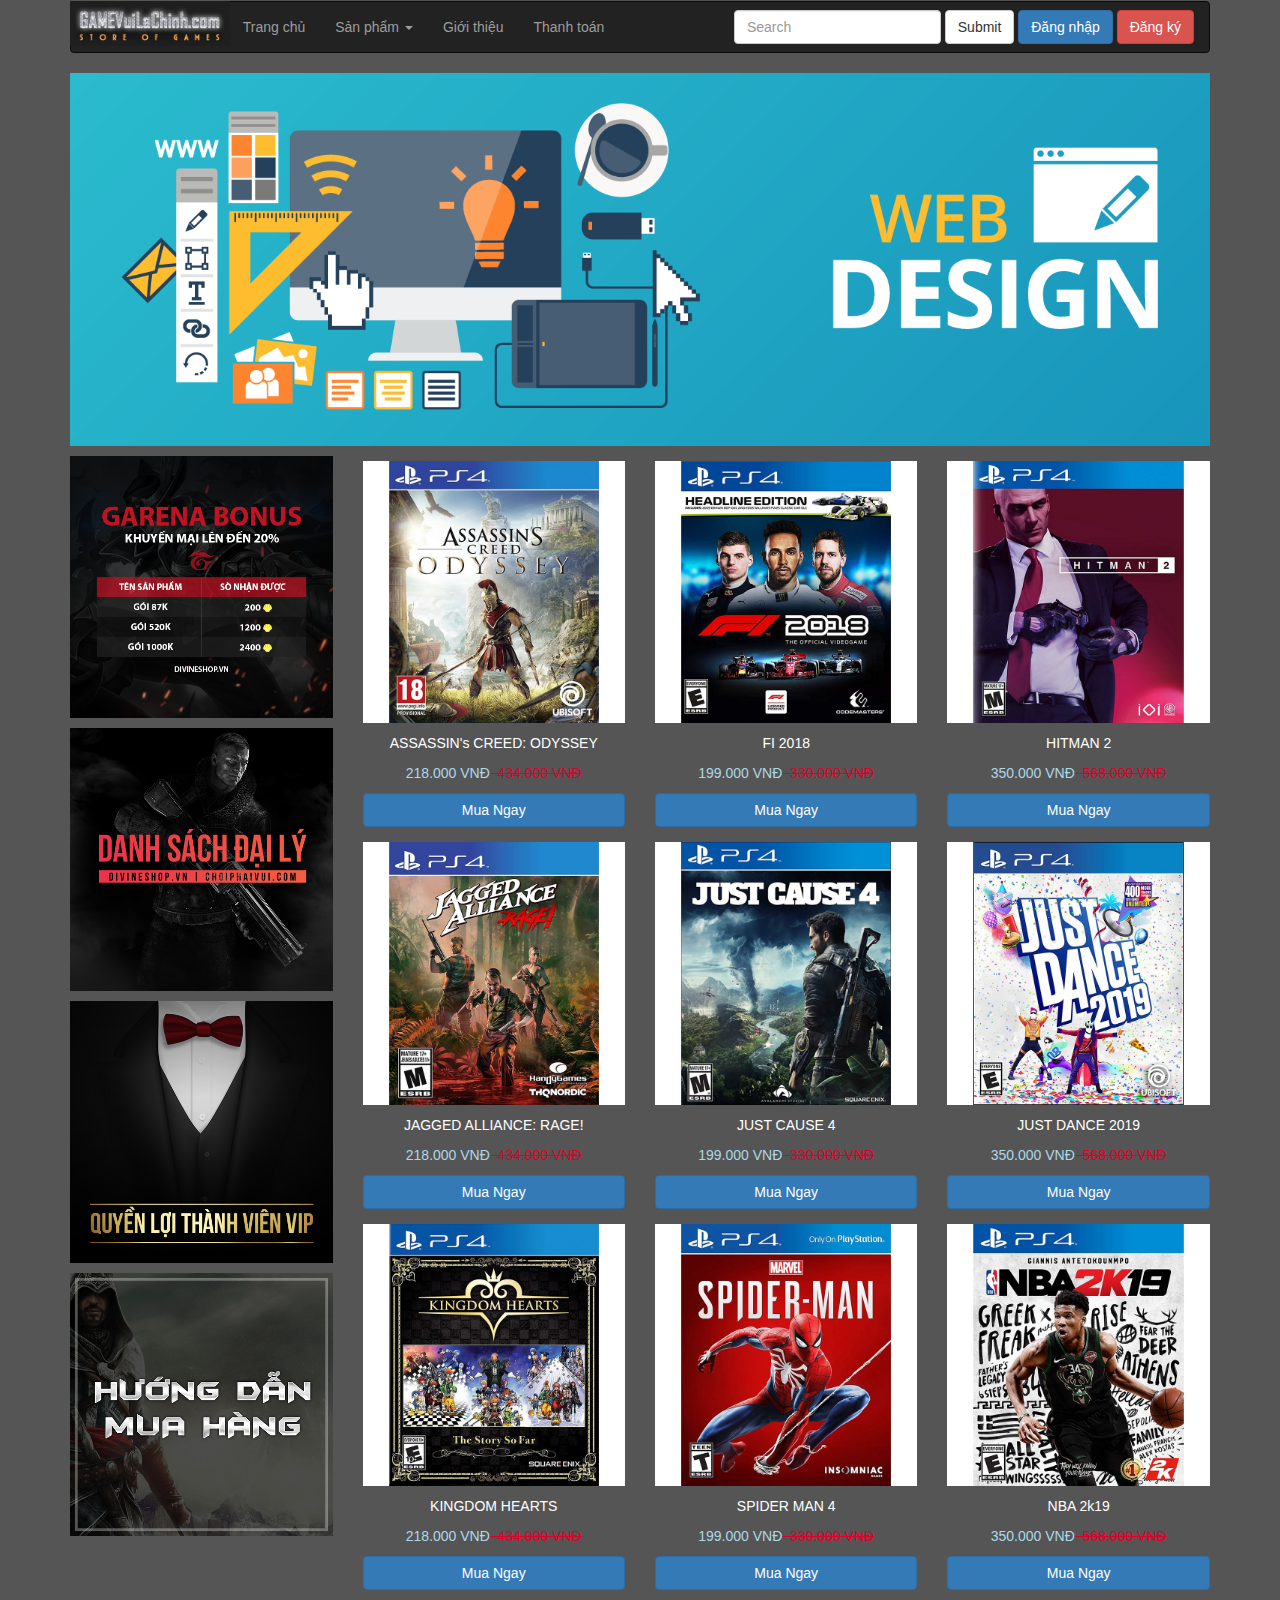
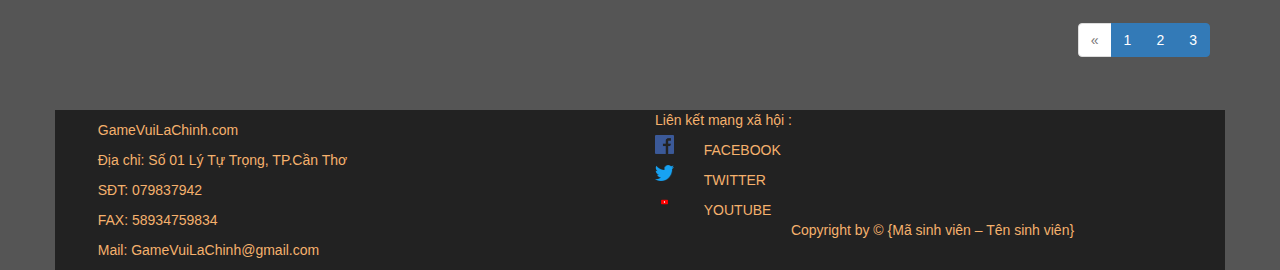
<file: index.html>
<!DOCTYPE html>
<html>
<head>
	<title>Index</title>
	<meta charset="utf-8">
	<link href="vendor/bootstrap/css/bootstrap.min.css" type="text/css" rel="stylesheet" />
    <script src="vendor/jquery/jquery.min.js"></script>
    <script src="vendor/bootstrap/js/bootstrap.min.js"></script>
    <link rel="stylesheet" type="text/css" href="css/index.css">
</head>
<body>
		<!-- HEADER -->
		<header>
		<div class="container">
		<!-- LOGO -->
		<div class="row">
			<div class="col-md-12">
				<a href="index.html">
					<img src="img/logoweb.png" class="img-responsive" id="logopic" alt="Responsive image">
				</a>
			</div>
		</div>
		<!-- END LOGO -->
		<div class="row">
			<!-- NAVBAR -->
			<div class="col-md-12">
				<nav class="navbar navbar-inverse">
				    <!-- Brand and toggle get grouped for better mobile display -->
				    <div class="navbar-header">
				      <button type="button" class="navbar-toggle collapsed" data-toggle="collapse" data-target="#bs-example-navbar-collapse-1" aria-expanded="false">
				        <span class="sr-only">Toggle navigation</span>
				        <span class="icon-bar"></span>
				        <span class="icon-bar"></span>
				        <span class="icon-bar"></span>
				      </button>
				      <a class="navbar-brand" href="#">GAMERVUICHI</a>
				    </div>

				    <!-- Collect the nav links, forms, and other content for toggling -->
				    <div class="collapse navbar-collapse" id="bs-example-navbar-collapse-1">
				      <ul class="nav navbar-nav">
				        <li><a href="index.html">Trang chủ</a></li>
				        <li class="dropdown">
				          <a href="#" class="dropdown-toggle" data-toggle="dropdown" role="button" aria-haspopup="true" aria-expanded="false">Sản phẩm <span class="caret"></span></a>
				          <ul class="dropdown-menu">
				            <li><a href="#">Hành động</a></li>
				            <li><a href="#">Nhập vai</a></li>
				            <li><a href="#">Thể thao</a></li>
				            <li role="separator" class="divider"></li>
				            <li><a href="#">Game online bản quyền</a></li>
				            <li role="separator" class="divider"></li>
				            <li><a href="#">Khác</a></li>
				          </ul>
				          <li><a href="#">Giới thiệu</a></li>
				          <li><a href="payment.html">Thanh toán</a></li>
				        </li>
				      </ul>
				      <form class="navbar-form navbar-right">
				        <div class="form-group">
				          <input type="text" class="form-control" placeholder="Search">
				        </div>
				        <button type="submit" class="btn btn-default">Submit</button>
				        <button type="submit" class="btn btn-primary">Đăng nhập</button>
				        <button type="submit" class="btn btn-danger">Đăng ký</button>
				      </form>
				      </div><!-- /.navbar-collapse -->
				</nav>
			</div>
			<!-- END NAVBAR -->
		</div>
		</div>
		</header>
		<!-- END HEADER -->
	<!-- CONTAINER -->
	<div class="container">
		<!-- BANNER -->
		<div class="row">
			<div class="col-md-12">
				<img src="img/banner.png" class="img-responsive" id="bannerpic" alt="Responsive image">
			</div>
		</div>
		<!-- END BANNER -->
		<!-- CONTENT -->
		<div class="row">
			<!-- CONTENT LEFT -->
			<div class="col-md-3">
				<!-- ROW 1 -->
				<div class="row">
					<div class="col-md-12">
						<img src="img/content-left-1.png" class="img-responsive" id="contentleftpic" alt="Responsive image">
					</div>
				</div>
				<!-- END ROW 1 -->
				<!-- ROW 2 -->
				<div class="row">
					<div class="col-md-12">
						<img src="img/content-left-2.png" class="img-responsive" id="contentleftpic" alt="Responsive image">
					</div>
				</div>
				<!-- END ROW 2 -->
				<!-- ROW 3-->
				<div class="row">
					<div class="col-md-12">
						<img src="img/content-left-3.png" class="img-responsive" id="contentleftpic" alt="Responsive image">
					</div>
				</div>
				<!-- END ROW 3 -->
				<!-- ROW 4 -->
				<div class="row">
					<div class="col-md-12">
						<img src="img/content-left-4.png" class="img-responsive" id="contentleftpic" alt="Responsive image">
					</div>
				</div>
				<!-- END ROW 4 -->
			</div>
			<!-- END CONTENT LEFT -->
			<!-- CONTENT RIGHT -->
			<div class="col-md-9">
				<!-- ROW 1 -->
				<div class="row">
					<div class="col-md-4">
						<div class="row">
							<div class="col-md-12">
								<img src="img/product_1.jpg" class="img-responsive" id="productpic" alt="Responsive image">
							</div>
						</div>
						<div class="row">
							<div class="col-md-12">
								<p style="text-align: center; color: white; padding-top: 10px;">ASSASSIN's CREED: ODYSSEY</p>
							</div>
						</div>
						<div class="row">
							<div class="col-md-12">
								<p><span style="color:lightblue;">218.000 VNĐ</span><span style="color: #DF0029;"><DEL>&nbsp;&nbsp;434.000 VNĐ</DEL></span></p>
							</div>
						</div>
						<div class="row">
							<div class="col-md-12">
								<button type="button" class="btn btn-primary btn-large btn-block" style="margin-bottom: 5px;">Mua Ngay</button>
							</div>
						</div>
					</div>
					<div class="col-md-4">
						<div class="row">
							<div class="col-md-12">
								<img src="img/product_2.jpg" class="img-responsive" id="productpic" alt="Responsive image">
							</div>
						</div>
						<div class="row">
							<div class="col-md-12">
								<p style="text-align: center; color: white; padding-top: 10px;">FI 2018</p>
							</div>
						</div>
						<div class="row">
							<div class="col-md-12">
								<p><span style="color:lightblue;">199.000 VNĐ</span><span style="color: #DF0029;"><DEL>&nbsp;&nbsp;330.000 VNĐ</DEL></span></p>
							</div>
						</div>
						<div class="row">
							<div class="col-md-12">
								<button type="button" class="btn btn-primary btn-large btn-block">Mua Ngay</button>
							</div>
						</div>
					</div>
					<div class="col-md-4">
						<div class="row">
							<div class="col-md-12">
								<img src="img/product_3.jpg" class="img-responsive" id="productpic" alt="Responsive image">
							</div>
						</div>
						<div class="row">
							<div class="col-md-12">
								<p style="text-align: center; color: white; padding-top: 10px;">HITMAN 2</p>
							</div>
						</div>
						<div class="row">
							<div class="col-md-12">
								<p><span style="color:lightblue;">350.000 VNĐ</span><span style="color: #DF0029;"><DEL>&nbsp;&nbsp;568.000 VNĐ</DEL></span></p>
							</div>
						</div>
						<div class="row">
							<div class="col-md-12">
								<button type="button" class="btn btn-primary btn-large btn-block">Mua Ngay</button>
							</div>
						</div>
					</div>
				</div>
				<!-- END ROW 1 -->
				<!-- ROW 2 -->
				<div class="row">
					<div class="col-md-4">
						<div class="row">
							<div class="col-md-12">
								<img src="img/product_4.jpg" class="img-responsive" id="productpic" alt="Responsive image">
							</div>
						</div>
						<div class="row">
							<div class="col-md-12">
								<p style="text-align: center; color: white; padding-top: 10px;">JAGGED ALLIANCE: RAGE!</p>
							</div>
						</div>
						<div class="row">
							<div class="col-md-12">
								<p><span style="color:lightblue;">218.000 VNĐ</span><span style="color: #DF0029;"><DEL>&nbsp;&nbsp;434.000 VNĐ</DEL></span></p>
							</div>
						</div>
						<div class="row">
							<div class="col-md-12">
								<button type="button" class="btn btn-primary btn-large btn-block" style="margin-bottom: 5px;">Mua Ngay</button>
							</div>
						</div>
					</div>
					<div class="col-md-4">
						<div class="row">
							<div class="col-md-12">
								<img src="img/product_5.jpg" class="img-responsive" id="productpic" alt="Responsive image">
							</div>
						</div>
						<div class="row">
							<div class="col-md-12">
								<p style="text-align: center; color: white; padding-top: 10px;">JUST CAUSE 4</p>
							</div>
						</div>
						<div class="row">
							<div class="col-md-12">
								<p><span style="color:lightblue;">199.000 VNĐ</span><span style="color: #DF0029;"><DEL>&nbsp;&nbsp;330.000 VNĐ</DEL></span></p>
							</div>
						</div>
						<div class="row">
							<div class="col-md-12">
								<button type="button" class="btn btn-primary btn-large btn-block">Mua Ngay</button>
							</div>
						</div>
					</div>
					<div class="col-md-4">
						<div class="row">
							<div class="col-md-12">
								<img src="img/product_6.jpg" class="img-responsive" id="productpic" alt="Responsive image">
							</div>
						</div>
						<div class="row">
							<div class="col-md-12">
								<p style="text-align: center; color: white; padding-top: 10px;">JUST DANCE 2019</p>
							</div>
						</div>
						<div class="row">
							<div class="col-md-12">
								<p><span style="color:lightblue;">350.000 VNĐ</span><span style="color: #DF0029;"><DEL>&nbsp;&nbsp;568.000 VNĐ</DEL></span></p>
							</div>
						</div>
						<div class="row">
							<div class="col-md-12">
								<button type="button" class="btn btn-primary btn-large btn-block">Mua Ngay</button>
							</div>
						</div>
					</div>
				</div>
				<!-- END ROW 2 -->
				<!-- ROW 3 -->
				<div class="row">
					<div class="col-md-4">
						<div class="row">
							<div class="col-md-12">
								<img src="img/product_7.jpg" class="img-responsive" id="productpic" alt="Responsive image">
							</div>
						</div>
						<div class="row">
							<div class="col-md-12">
								<p style="text-align: center; color: white; padding-top: 10px;">KINGDOM HEARTS</p>
							</div>
						</div>
						<div class="row">
							<div class="col-md-12">
								<p><span style="color:lightblue;">218.000 VNĐ</span><span style="color: #DF0029;"><DEL>&nbsp;&nbsp;434.000 VNĐ</DEL></span></p>
							</div>
						</div>
						<div class="row">
							<div class="col-md-12">
								<button type="button" class="btn btn-primary btn-large btn-block" style="margin-bottom: 5px;">Mua Ngay</button>
							</div>
						</div>
					</div>
					<div class="col-md-4">
						<div class="row">
							<div class="col-md-12">
								<img src="img/product_8.jpg" class="img-responsive" id="productpic" alt="Responsive image">
							</div>
						</div>
						<div class="row">
							<div class="col-md-12">
								<p style="text-align: center; color: white; padding-top: 10px;">SPIDER MAN 4</p>
							</div>
						</div>
						<div class="row">
							<div class="col-md-12">
								<p><span style="color:lightblue;">199.000 VNĐ</span><span style="color: #DF0029;"><DEL>&nbsp;&nbsp;330.000 VNĐ</DEL></span></p>
							</div>
						</div>
						<div class="row">
							<div class="col-md-12">
								<button type="button" class="btn btn-primary btn-large btn-block">Mua Ngay</button>
							</div>
						</div>
					</div>
					<div class="col-md-4">
						<div class="row">
							<div class="col-md-12">
								<img src="img/product_9.jpg" class="img-responsive" id="productpic" alt="Responsive image">
							</div>
						</div>
						<div class="row">
							<div class="col-md-12">
								<p style="text-align: center; color: white; padding-top: 10px;">NBA 2k19</p>
							</div>
						</div>
						<div class="row">
							<div class="col-md-12">
								<p><span style="color:lightblue;">350.000 VNĐ</span><span style="color: #DF0029;"><DEL>&nbsp;&nbsp;568.000 VNĐ</DEL></span></p>
							</div>
						</div>
						<div class="row">
							<div class="col-md-12">
								<button type="button" class="btn btn-primary btn-large btn-block">Mua Ngay</button>
							</div>
						</div>
					</div>
				</div>
				<!-- END ROW 3 -->
				<div class="row">
					<div class="col-md-12">
						<!--Page number-->
						<form class="navbar-form navbar-right">
							<nav  aria-label="..." >
							  <ul class="pagination">
							    <li class="disabled"><a href="#" aria-label="Previous"><span aria-hidden="true">&laquo;</span></a></li>
							    <li class="active"><a href="#">1 <span class="sr-only">(current)</span></a></li>
							    <li class="active"><a href="#">2 <span class="sr-only">(current)</span></a></li>
							    <li class="active"><a href="#">3 <span class="sr-only">(current)</span></a></li>
							  </ul>
							</nav>
						</form>

						<!--End Page number-->
					</div>
				</div>
				
			</div>
			<!-- END CONTENT RIGHT -->
		</div>
		<!-- END CONTENT -->
	</div>
	<!-- END CONTAINER -->

	

	<!-- FOOTER -->
	<footer>
	<div class="container" >
		<div class="row" style="background-color: #222222; margin-top: 20px;">
			<div class="col-md-6">
				<p class="footercontact" id="firstfootercontact">GameVuiLaChinh.com</p>
				<p class="footercontact">Địa chỉ: Số 01 Lý Tự Trọng, TP.Cần Thơ</p>
				<p class="footercontact">SĐT: 079837942</p>	
				<p class="footercontact">FAX: 58934759834</p>
				<p class="footercontact">Mail: GameVuiLaChinh@gmail.com</p>
			</div>
			<div class="col-md-6">
				<div class="row">
					<div class="col-md-12" style="color: #F5B16D; padding-bottom: 5px;">
						Liên kết mạng xã hội :
					</div>
				</div>
				<div class="row">
					<div class="col-md-1">
						<img src="img/fb-logo.png" class="img-responsive" id="logopiccontact" alt="Responsive image">
					</div>
					<div class="col-md-11" style="padding-top: 5px; padding-bottom: 5px; color: #F5B16D;">
						FACEBOOK
					</div>
				</div>
				<div class="row">
					<div class="col-md-1">
						<img src="img/tt-logo.png" class="img-responsive" id="logopiccontact" alt="Responsive image">
					</div>
					<div class="col-md-11" style="padding-top: 5px; padding-bottom: 5px; color: #F5B16D;">
						TWITTER
					</div>
				</div>
				<div class="row">
					<div class="col-md-1">
						<img src="img/yt-logo3.png" class="img-responsive" id="logopiccontact"  alt="Responsive image">
					</div>
					<div class="col-md-11" style="padding-top: 5px; color: #F5B16D;">
						YOUTUBE
					</div>
				</div>
				<div class="row">
					<div class="col-md-12">
						<p style="padding-left: 0px; color: #F5B16D">Copyright by &copy {Mã sinh viên – Tên sinh viên}</p>
					</div>
				</div>
			</div>
		</div>
	</div>
	</footer>
	<!-- END FOOTER -->
</body>
</html>
</file>
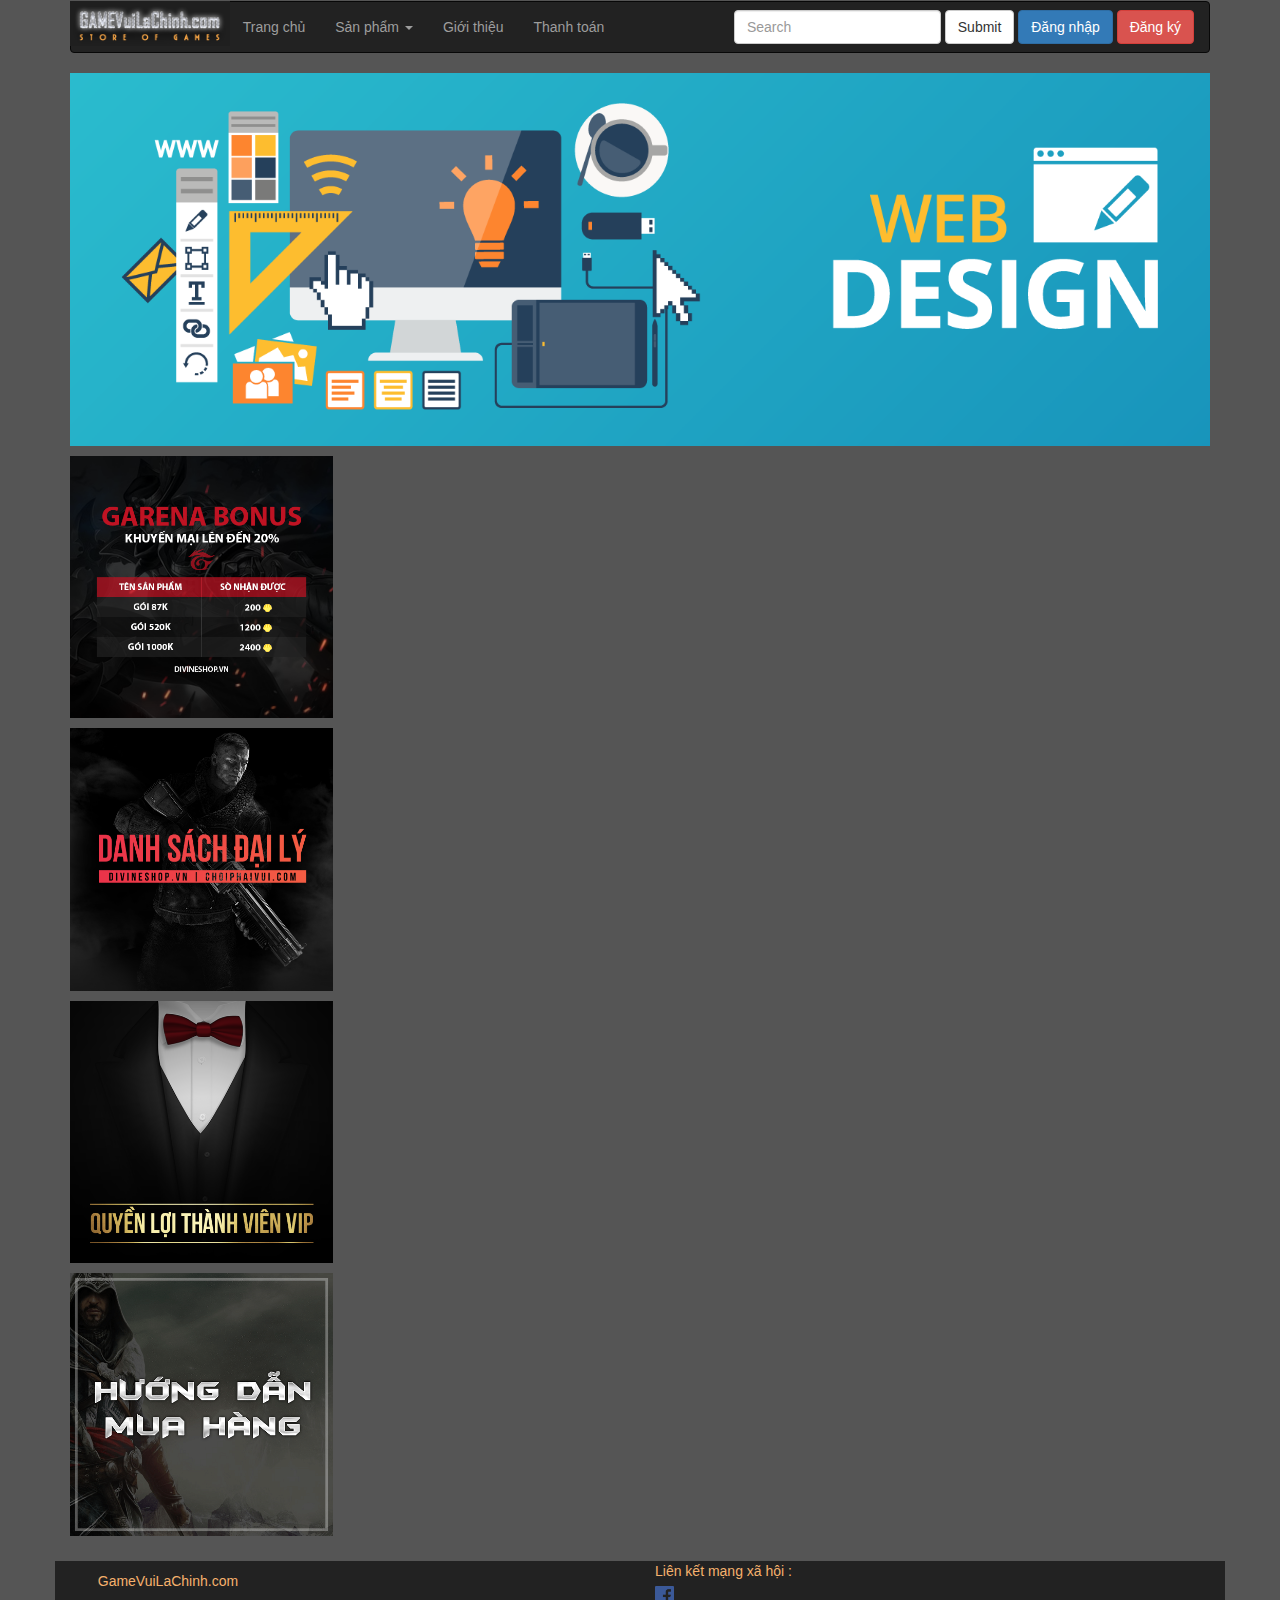
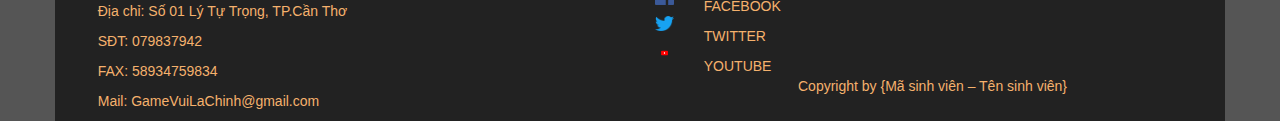
<file: payment.html>
<!DOCTYPE html>
<html>
<head>
	<title>Index</title>
	<meta charset="utf-8">
	<link href="vendor/bootstrap/css/bootstrap.min.css" type="text/css" rel="stylesheet" />
    <script src="vendor/jquery/jquery.min.js"></script>
    <script src="vendor/bootstrap/js/bootstrap.min.js"></script>
    <link rel="stylesheet" type="text/css" href="css/index.css">
</head>
<body>
		<!-- HEADER -->
		<header>
		<div class="container">
		<!-- LOGO -->
		<div class="row">
			<div class="col-md-12">
				<a href="index.html">
					<img src="img/logoweb.png" class="img-responsive" id="logopic" alt="Responsive image">
				</a>
			</div>
		</div>
		<!-- END LOGO -->
		<div class="row">
			<!-- NAVBAR -->
			<div class="col-md-12">
				<nav class="navbar navbar-inverse">
				    <!-- Brand and toggle get grouped for better mobile display -->
				    <div class="navbar-header">
				      <button type="button" class="navbar-toggle collapsed" data-toggle="collapse" data-target="#bs-example-navbar-collapse-1" aria-expanded="false">
				        <span class="sr-only">Toggle navigation</span>
				        <span class="icon-bar"></span>
				        <span class="icon-bar"></span>
				        <span class="icon-bar"></span>
				      </button>
				      <a class="navbar-brand" href="#">GAMERVUICHI</a>
				    </div>

				    <!-- Collect the nav links, forms, and other content for toggling -->
				    <div class="collapse navbar-collapse" id="bs-example-navbar-collapse-1">
				      <ul class="nav navbar-nav">
				        <li><a href="index.html">Trang chủ</a></li>
				        <li class="dropdown">
				          <a href="#" class="dropdown-toggle" data-toggle="dropdown" role="button" aria-haspopup="true" aria-expanded="false">Sản phẩm <span class="caret"></span></a>
				          <ul class="dropdown-menu">
				            <li><a href="#">Hành động</a></li>
				            <li><a href="#">Nhập vai</a></li>
				            <li><a href="#">Thể thao</a></li>
				            <li role="separator" class="divider"></li>
				            <li><a href="#">Game online bản quyền</a></li>
				            <li role="separator" class="divider"></li>
				            <li><a href="#">Khác</a></li>
				          </ul>
				          <li><a href="#">Giới thiệu</a></li>
				          <li><a href="payment.html">Thanh toán</a></li>
				        </li>
				      </ul>
				      <form class="navbar-form navbar-right">
				        <div class="form-group">
				          <input type="text" class="form-control" placeholder="Search">
				        </div>
				        <button type="submit" class="btn btn-default">Submit</button>
				        <button type="submit" class="btn btn-primary">Đăng nhập</button>
				        <button type="submit" class="btn btn-danger">Đăng ký</button>
				      </form>
				      </div><!-- /.navbar-collapse -->
				</nav>
			</div>
			<!-- END NAVBAR -->
		</div>
		</div>
		</header>
		<!-- END HEADER -->
	<!-- CONTAINER -->
	<div class="container">
		<!-- BANNER -->
		<div class="row">
			<div class="col-md-12">
				<img src="img/banner.png" class="img-responsive" id="bannerpic" alt="Responsive image">
			</div>
		</div>
		<!-- END BANNER -->
		<!-- CONTENT -->
		<div class="row">
			<!-- CONTENT LEFT -->
			<div class="col-md-3">
				<!-- ROW 1 -->
				<div class="row">
					<div class="col-md-12">
						<img src="img/content-left-1.png" class="img-responsive" id="contentleftpic" alt="Responsive image">
					</div>
				</div>
				<!-- END ROW 1 -->
				<!-- ROW 2 -->
				<div class="row">
					<div class="col-md-12">
						<img src="img/content-left-2.png" class="img-responsive" id="contentleftpic" alt="Responsive image">
					</div>
				</div>
				<!-- END ROW 2 -->
				<!-- ROW 3-->
				<div class="row">
					<div class="col-md-12">
						<img src="img/content-left-3.png" class="img-responsive" id="contentleftpic" alt="Responsive image">
					</div>
				</div>
				<!-- END ROW 3 -->
				<!-- ROW 4 -->
				<div class="row">
					<div class="col-md-12">
						<img src="img/content-left-4.png" class="img-responsive" id="contentleftpic" alt="Responsive image">
					</div>
				</div>
				<!-- END ROW 4 -->
			</div>
			<!-- END CONTENT LEFT -->
			<!-- CONTENT RIGHT -->
			<div class="col-md-9">
			</div>
				
			<!-- END CONTENT RIGHT -->
		</div>
		<!-- END CONTENT -->
	</div>
	<!-- END CONTAINER -->

	

	<!-- FOOTER -->
	<footer>
	<div class="container" >
		<div class="row" style="background-color: #222222; margin-top: 20px;">
			<div class="col-md-6">
				<p class="footercontact" id="firstfootercontact">GameVuiLaChinh.com</p>
				<p class="footercontact">Địa chỉ: Số 01 Lý Tự Trọng, TP.Cần Thơ</p>
				<p class="footercontact">SĐT: 079837942</p>	
				<p class="footercontact">FAX: 58934759834</p>
				<p class="footercontact">Mail: GameVuiLaChinh@gmail.com</p>
			</div>
			<div class="col-md-6">
				<div class="row">
					<div class="col-md-12" style="color: #F5B16D; padding-bottom: 5px;">
						Liên kết mạng xã hội :
					</div>
				</div>
				<div class="row">
					<div class="col-md-1">
						<img src="img/fb-logo.png" class="img-responsive" id="logopiccontact" alt="Responsive image">
					</div>
					<div class="col-md-11" style="padding-top: 10px; color: #F5B16D;">
						FACEBOOK
					</div>
				</div>
				<div class="row">
					<div class="col-md-1">
						<img src="img/tt-logo.png" class="img-responsive" id="logopiccontact" alt="Responsive image">
					</div>
					<div class="col-md-11" style="padding-top: 10px; color: #F5B16D;">
						TWITTER
					</div>
				</div>
				<div class="row">
					<div class="col-md-1">
						<img src="img/yt-logo3.png" class="img-responsive" id="logopiccontact"  alt="Responsive image">
					</div>
					<div class="col-md-11" style="padding-top: 10px; color: #F5B16D;">
						YOUTUBE
					</div>
				</div>
				<div class="row">
					<div class="col-md-12">
						<p style="padding-left: 0px; color: #F5B16D">Copyright by {Mã sinh viên – Tên sinh viên}</p>
					</div>
				</div>
			</div>
		</div>
	</div>
	</footer>
	<!-- END FOOTER -->
</body>
</html>
</file>
<file: css/index.css>
body{
	background-color: #555555;
}
div{
	border: 0px solid red; 
}
p{
	text-align: center;
}
nav{
	width: 100%;
	z-index: 9;
}
#logopic{
	position: absolute;
	z-index: 10;
	width: 160px;
	padding-top: 1px;
}
#bannerpic{
	width: 100%;
	margin-bottom: 5px;
}
#contentleftpic{
	padding-top: 5px;
	padding-bottom: 5px;
}
#productpic{
	padding-top: 10px;
}
#firstfootercontact{
	padding-top: 10px;
}
.footercontact{
	text-align: left;
	color: #F5B16D;
	padding-left: 5%;
	font-size: 14px;
}
#logopiccontact{
	 
}
</file>
